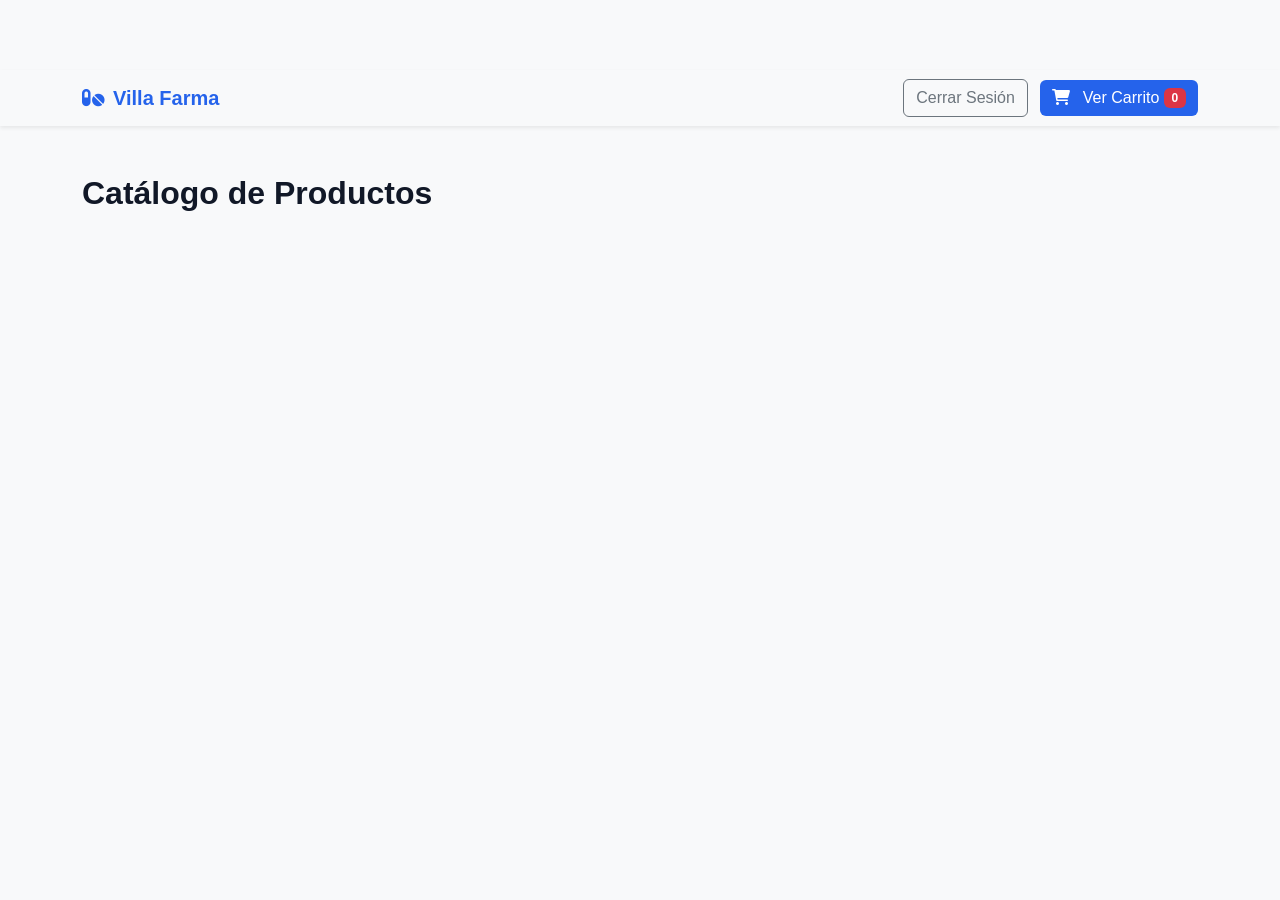
<file: src/main/resources/static/shop.html>
<!DOCTYPE html>
<html lang="es">
<head>
  <meta charset="UTF-8">
  <meta name="viewport" content="width=device-width, initial-scale=1.0"/>
  <title>Tienda - Villa Farma</title>
  <link href="https://cdn.jsdelivr.net/npm/bootstrap@5.3.2/dist/css/bootstrap.min.css" rel="stylesheet"/>
  <link href="https://cdnjs.cloudflare.com/ajax/libs/font-awesome/6.0.0/css/all.min.css" rel="stylesheet"/>
  <link rel="stylesheet" href="style.css"/>
</head>
<body class="bg-light">

  <!-- Navbar -->
  <nav class="navbar navbar-expand-lg navbar-light bg-light shadow-sm">
    <div class="container">
      <a class="navbar-brand" href="index.html"><i class="fas fa-pills me-2"></i>Villa Farma</a>
      <div class="ms-auto">
        <button class="btn btn-outline-secondary me-2" onclick="logout()">Cerrar Sesión</button>
        <button class="btn btn-primary" onclick="irAlCarrito()">
          <i class="fas fa-shopping-cart me-2"></i> Ver Carrito
          <span class="badge bg-danger" id="cartCount">0</span>
        </button>
      </div>
    </div>
  </nav>

  <!-- Catálogo -->
  <div class="container my-5">
    <h2 class="mb-4">Catálogo de Productos</h2>
    <div class="row" id="catalogo"></div>
  </div>

  <script src="js/script.js"></script>
  <script src="https://cdn.jsdelivr.net/npm/bootstrap@5.3.2/dist/js/bootstrap.bundle.min.js"></script>
</body>
</html>
</file>
<file: src/main/resources/static/style.css>
/* Importar fuente profesional */
@import url("https://fonts.googleapis.com/css2?family=Inter:wght@300;400;500;600;700&display=swap");

/* ----------- General ----------- */
body {
  font-family: 'Segoe UI', Arial, sans-serif;
  scroll-behavior: smooth;
  padding-top: 70px; /* evita que la navbar tape el contenido */
}
h1, h2, h3, h4, h5 {
  font-weight: 700;
  color: #111827;
}
p {
  color: #374151;
}

/* ----------- Navbar ----------- */
.navbar-brand {
  font-weight: 700;
  color: #2563eb !important;
}
.navbar .nav-link {
  color: #333 !important;
  font-weight: 500;
}
.navbar .nav-link:hover {
  color: #2563eb !important;
}
.navbar .btn-primary {
  background-color: #2563eb;
  border: none;
}
.navbar .btn-primary:hover {
  background-color: #1e40af;
}

/* ----------- Hero Section ----------- */
.hero-section {
  background: linear-gradient(to right, #f9fafb, #e0f2fe);
  min-height: 100vh;
  display: flex;
  align-items: center;
}
.hero-title {
  font-size: 2.8rem;
}
.hero-subtitle {
  font-size: 1.2rem;
  margin-top: 10px;
}
.hero-buttons .btn-lg {
  padding: 0.75rem 1.5rem;
  border-radius: 0.5rem;
}

/* ----------- Servicios ----------- */
.services-section .service-card {
  text-align: center;
  padding: 20px;
  border-radius: 8px;
  background: #fff;
  box-shadow: 0 2px 8px rgba(0,0,0,0.05);
  transition: transform 0.2s;
}
.services-section .service-card:hover {
  transform: translateY(-5px);
}
.services-section .service-icon {
  font-size: 2rem;
  color: #2563eb;
  margin-bottom: 10px;
}

/* ----------- Productos ----------- */
.categories-section .category-card {
  background: #fff;
  border-radius: 8px;
  padding: 20px;
  text-align: center;
  box-shadow: 0 2px 8px rgba(0,0,0,0.05);
  transition: transform 0.2s;
}
.categories-section .category-card:hover {
  transform: translateY(-5px);
}
.categories-section h5 {
  margin-top: 10px;
}

/* ----------- Testimonios ----------- */
.testimonial-card {
  background: #fff;
  border-radius: 8px;
  padding: 20px;
  box-shadow: 0 2px 8px rgba(0,0,0,0.05);
  text-align: center;
}
.testimonial-card .stars {
  color: #facc15; /* amarillo */
  margin-bottom: 10px;
}

/* ----------- Contacto ----------- */
.contact-item {
  display: flex;
  align-items: center;
  margin-bottom: 15px;
}
.contact-item i {
  font-size: 1.5rem;
  color: #2563eb;
  margin-right: 10px;
}

/* ----------- Footer ----------- */
.footer-section {
  background: #111827;
  color: #f9fafb;
  padding: 20px 0;
}
.footer-section .social-links a {
  color: #f9fafb;
  margin-left: 10px;
  font-size: 1.2rem;
  transition: color 0.2s;
}
.footer-section .social-links a:hover {
  color: #2563eb;
}
.card-img-container {
    height: 200px; /* Puedes ajustar esta altura */
    overflow: hidden;
}

.card-img-container img {
    width: 100%;
    height: 100%;
    object-fit: contain; /* Esta propiedad es clave. 'contain' ajusta la imagen para que quepa dentro del contenedor sin recortarla, manteniendo sus proporciones. */
}

/* Contenedor para las imágenes del carrusel */
.carousel-img-container {
    height: 400px; /* Ajusta esta altura a lo que mejor se vea en tu diseño */
    overflow: hidden; /* Oculta cualquier parte de la imagen que se salga */
    display: flex; /* Ayuda a centrar la imagen si es necesario */
    justify-content: center; /* Centra horizontalmente */
    align-items: center; /* Centra verticalmente */
}

/* Reglas para las imágenes dentro del carrusel */
.carousel-img-container img {
    width: 100%;
    height: 100%;
    object-fit: contain; /* Ajusta la imagen para que quepa dentro del contenedor sin recortarla. */
    /* Si quieres que la imagen siempre llene el contenedor (recortando los bordes si es necesario), usa 'cover' en lugar de 'contain'. */
}

/* Opcional: Ajustar el carrusel para que no tenga una altura excesiva */
.carousel {
    max-height: 400px; /* Misma altura que el contenedor de la imagen */
    overflow: hidden;
}
</file>
